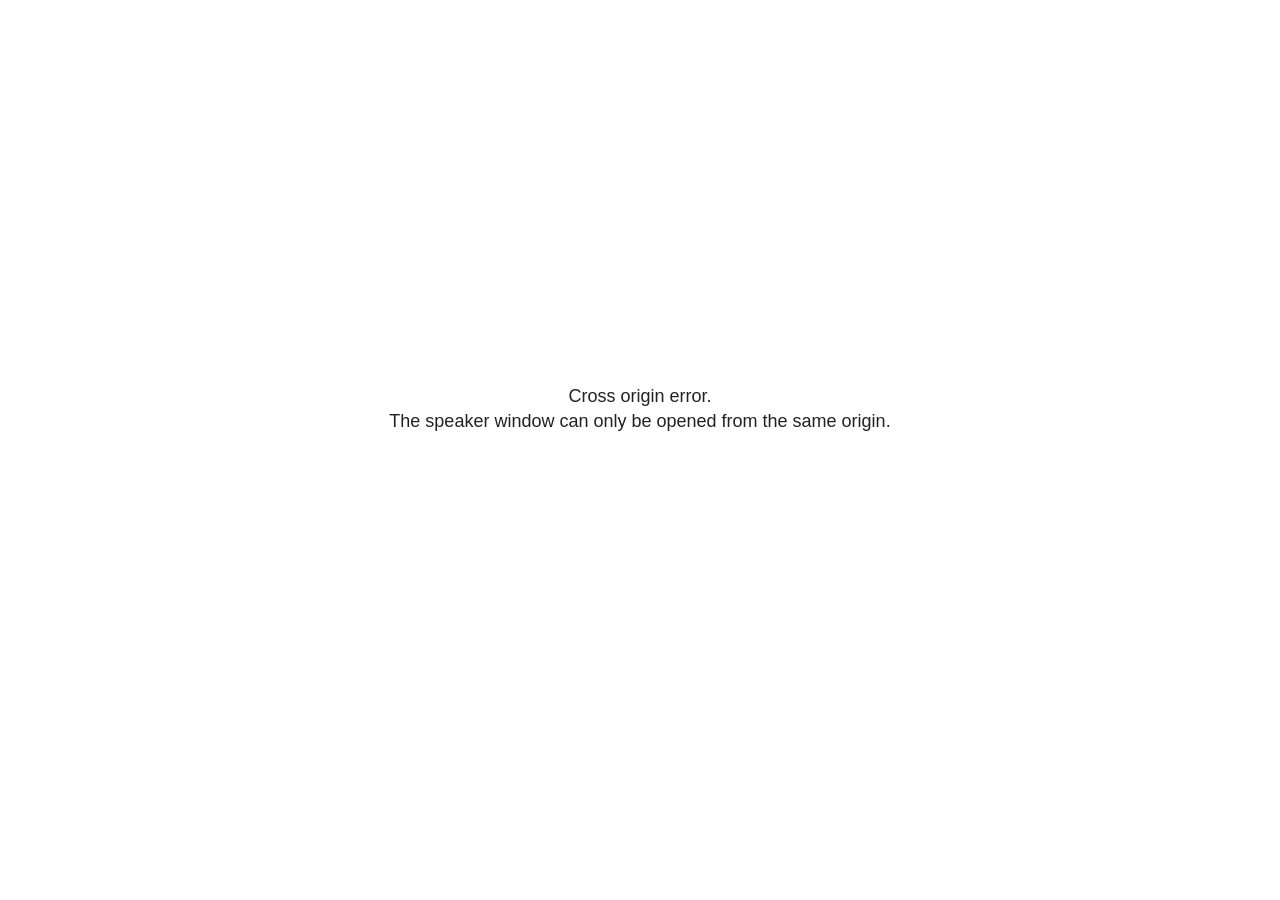
<file: docs/presentation/plugin/notes/speaker-view.html>
<!--
	NOTE: You need to build the notes plugin after making changes to this file.
-->
<html lang="en">
	<head>
		<meta charset="utf-8">

		<title>reveal.js - Speaker View</title>

		<style>
			body {
				font-family: Helvetica;
				font-size: 18px;
			}

			#current-slide,
			#upcoming-slide,
			#speaker-controls {
				padding: 6px;
				box-sizing: border-box;
				-moz-box-sizing: border-box;
			}

			#current-slide iframe,
			#upcoming-slide iframe {
				width: 100%;
				height: 100%;
				border: 1px solid #ddd;
			}

			#current-slide .label,
			#upcoming-slide .label {
				position: absolute;
				top: 10px;
				left: 10px;
				z-index: 2;
			}

			#connection-status {
				position: absolute;
				top: 0;
				left: 0;
				width: 100%;
				height: 100%;
				z-index: 20;
				padding: 30% 20% 20% 20%;
				font-size: 18px;
				color: #222;
				background: #fff;
				text-align: center;
				box-sizing: border-box;
				line-height: 1.4;
			}

			.overlay-element {
				height: 34px;
				line-height: 34px;
				padding: 0 10px;
				text-shadow: none;
				background: rgba( 220, 220, 220, 0.8 );
				color: #222;
				font-size: 14px;
			}

			.overlay-element.interactive:hover {
				background: rgba( 220, 220, 220, 1 );
			}

			#current-slide {
				position: absolute;
				width: 60%;
				height: 100%;
				top: 0;
				left: 0;
				padding-right: 0;
			}

			#upcoming-slide {
				position: absolute;
				width: 40%;
				height: 40%;
				right: 0;
				top: 0;
			}

			/* Speaker controls */
			#speaker-controls {
				position: absolute;
				top: 40%;
				right: 0;
				width: 40%;
				height: 60%;
				overflow: auto;
				font-size: 18px;
			}

				.speaker-controls-time.hidden,
				.speaker-controls-notes.hidden {
					display: none;
				}

				.speaker-controls-time .label,
				.speaker-controls-pace .label,
				.speaker-controls-notes .label {
					text-transform: uppercase;
					font-weight: normal;
					font-size: 0.66em;
					color: #666;
					margin: 0;
				}

				.speaker-controls-time, .speaker-controls-pace {
					border-bottom: 1px solid rgba( 200, 200, 200, 0.5 );
					margin-bottom: 10px;
					padding: 10px 16px;
					padding-bottom: 20px;
					cursor: pointer;
				}

				.speaker-controls-time .reset-button {
					opacity: 0;
					float: right;
					color: #666;
					text-decoration: none;
				}
				.speaker-controls-time:hover .reset-button {
					opacity: 1;
				}

				.speaker-controls-time .timer,
				.speaker-controls-time .clock {
					width: 50%;
				}

				.speaker-controls-time .timer,
				.speaker-controls-time .clock,
				.speaker-controls-time .pacing .hours-value,
				.speaker-controls-time .pacing .minutes-value,
				.speaker-controls-time .pacing .seconds-value {
					font-size: 1.9em;
				}

				.speaker-controls-time .timer {
					float: left;
				}

				.speaker-controls-time .clock {
					float: right;
					text-align: right;
				}

				.speaker-controls-time span.mute {
					opacity: 0.3;
				}

				.speaker-controls-time .pacing-title {
					margin-top: 5px;
				}

				.speaker-controls-time .pacing.ahead {
					color: blue;
				}

				.speaker-controls-time .pacing.on-track {
					color: green;
				}

				.speaker-controls-time .pacing.behind {
					color: red;
				}

				.speaker-controls-notes {
					padding: 10px 16px;
				}

				.speaker-controls-notes .value {
					margin-top: 5px;
					line-height: 1.4;
					font-size: 1.2em;
				}

			/* Layout selector */
			#speaker-layout {
				position: absolute;
				top: 10px;
				right: 10px;
				color: #222;
				z-index: 10;
			}
				#speaker-layout select {
					position: absolute;
					width: 100%;
					height: 100%;
					top: 0;
					left: 0;
					border: 0;
					box-shadow: 0;
					cursor: pointer;
					opacity: 0;

					font-size: 1em;
					background-color: transparent;

					-moz-appearance: none;
					-webkit-appearance: none;
					-webkit-tap-highlight-color: rgba(0, 0, 0, 0);
				}

				#speaker-layout select:focus {
					outline: none;
					box-shadow: none;
				}

			.clear {
				clear: both;
			}

			/* Speaker layout: Wide */
			body[data-speaker-layout="wide"] #current-slide,
			body[data-speaker-layout="wide"] #upcoming-slide {
				width: 50%;
				height: 45%;
				padding: 6px;
			}

			body[data-speaker-layout="wide"] #current-slide {
				top: 0;
				left: 0;
			}

			body[data-speaker-layout="wide"] #upcoming-slide {
				top: 0;
				left: 50%;
			}

			body[data-speaker-layout="wide"] #speaker-controls {
				top: 45%;
				left: 0;
				width: 100%;
				height: 50%;
				font-size: 1.25em;
			}

			/* Speaker layout: Tall */
			body[data-speaker-layout="tall"] #current-slide,
			body[data-speaker-layout="tall"] #upcoming-slide {
				width: 45%;
				height: 50%;
				padding: 6px;
			}

			body[data-speaker-layout="tall"] #current-slide {
				top: 0;
				left: 0;
			}

			body[data-speaker-layout="tall"] #upcoming-slide {
				top: 50%;
				left: 0;
			}

			body[data-speaker-layout="tall"] #speaker-controls {
				padding-top: 40px;
				top: 0;
				left: 45%;
				width: 55%;
				height: 100%;
				font-size: 1.25em;
			}

			/* Speaker layout: Notes only */
			body[data-speaker-layout="notes-only"] #current-slide,
			body[data-speaker-layout="notes-only"] #upcoming-slide {
				display: none;
			}

			body[data-speaker-layout="notes-only"] #speaker-controls {
				padding-top: 40px;
				top: 0;
				left: 0;
				width: 100%;
				height: 100%;
				font-size: 1.25em;
			}

			@media screen and (max-width: 1080px) {
				body[data-speaker-layout="default"] #speaker-controls {
					font-size: 16px;
				}
			}

			@media screen and (max-width: 900px) {
				body[data-speaker-layout="default"] #speaker-controls {
					font-size: 14px;
				}
			}

			@media screen and (max-width: 800px) {
				body[data-speaker-layout="default"] #speaker-controls {
					font-size: 12px;
				}
			}

		</style>
	</head>

	<body>

		<div id="connection-status">Loading speaker view...</div>

		<div id="current-slide"></div>
		<div id="upcoming-slide"><span class="overlay-element label">Upcoming</span></div>
		<div id="speaker-controls">
			<div class="speaker-controls-time">
				<h4 class="label">Time <span class="reset-button">Click to Reset</span></h4>
				<div class="clock">
					<span class="clock-value">0:00 AM</span>
				</div>
				<div class="timer">
					<span class="hours-value">00</span><span class="minutes-value">:00</span><span class="seconds-value">:00</span>
				</div>
				<div class="clear"></div>

				<h4 class="label pacing-title" style="display: none">Pacing – Time to finish current slide</h4>
				<div class="pacing" style="display: none">
					<span class="hours-value">00</span><span class="minutes-value">:00</span><span class="seconds-value">:00</span>
				</div>
			</div>

			<div class="speaker-controls-notes hidden">
				<h4 class="label">Notes</h4>
				<div class="value"></div>
			</div>
		</div>
		<div id="speaker-layout" class="overlay-element interactive">
			<span class="speaker-layout-label"></span>
			<select class="speaker-layout-dropdown"></select>
		</div>

		<script>

			(function() {

				var notes,
					notesValue,
					currentState,
					currentSlide,
					upcomingSlide,
					layoutLabel,
					layoutDropdown,
					pendingCalls = {},
					lastRevealApiCallId = 0,
					connected = false

				var connectionStatus = document.querySelector( '#connection-status' );

				var SPEAKER_LAYOUTS = {
					'default': 'Default',
					'wide': 'Wide',
					'tall': 'Tall',
					'notes-only': 'Notes only'
				};

				setupLayout();

				let openerOrigin;

				try {
					openerOrigin = window.opener.location.origin;
				}
				catch ( error ) { console.warn( error ) }

				// In order to prevent XSS, the speaker view will only run if its
				// opener has the same origin as itself
				if( window.location.origin !== openerOrigin ) {
					connectionStatus.innerHTML = 'Cross origin error.<br>The speaker window can only be opened from the same origin.';
					return;
				}

				var connectionTimeout = setTimeout( function() {
					connectionStatus.innerHTML = 'Error connecting to main window.<br>Please try closing and reopening the speaker view.';
				}, 5000 );

				window.addEventListener( 'message', function( event ) {

					// Validate the origin of all messages to avoid parsing messages
					// that aren't meant for us. Ignore when running off file:// so
					// that the speaker view continues to work without a web server.
					if( window.location.origin !== event.origin && window.location.origin !== 'file://' ) {
						return
					}

					clearTimeout( connectionTimeout );
					connectionStatus.style.display = 'none';

					var data = JSON.parse( event.data );

					// The overview mode is only useful to the reveal.js instance
					// where navigation occurs so we don't sync it
					if( data.state ) delete data.state.overview;

					// Messages sent by the notes plugin inside of the main window
					if( data && data.namespace === 'reveal-notes' ) {
						if( data.type === 'connect' ) {
							handleConnectMessage( data );
						}
						else if( data.type === 'state' ) {
							handleStateMessage( data );
						}
						else if( data.type === 'return' ) {
							pendingCalls[data.callId](data.result);
							delete pendingCalls[data.callId];
						}
					}
					// Messages sent by the reveal.js inside of the current slide preview
					else if( data && data.namespace === 'reveal' ) {
						const supportedEvents = [
							'slidechanged',
							'fragmentshown',
							'fragmenthidden',
							'paused',
							'resumed',
							'previewiframe',
							'previewimage',
							'previewvideo',
							'closeoverlay'
						];

						if( /ready/.test( data.eventName ) ) {
							// Send a message back to notify that the handshake is complete
							window.opener.postMessage( JSON.stringify({ namespace: 'reveal-notes', type: 'connected'} ), '*' );
						}
						else if( supportedEvents.includes( data.eventName ) && currentState !== JSON.stringify( data.state ) ) {
							dispatchStateToMainWindow( data.state );
						}
					}

				} );

				/**
				 * Updates the presentation in the main window to match the state
				 * of the presentation in the notes window.
				 */
				const dispatchStateToMainWindow = debounce(( state ) => {
					window.opener.postMessage( JSON.stringify({ method: 'setState', args: [ state ]} ), '*' );
				}, 500);

				/**
				 * Asynchronously calls the Reveal.js API of the main frame.
				 */
				function callRevealApi( methodName, methodArguments, callback ) {

					var callId = ++lastRevealApiCallId;
					pendingCalls[callId] = callback;
					window.opener.postMessage( JSON.stringify( {
						namespace: 'reveal-notes',
						type: 'call',
						callId: callId,
						methodName: methodName,
						arguments: methodArguments
					} ), '*' );

				}

				/**
				 * Called when the main window is trying to establish a
				 * connection.
				 */
				function handleConnectMessage( data ) {

					if( connected === false ) {
						connected = true;

						setupIframes( data );
						setupKeyboard();
						setupNotes();
						setupTimer();
						setupHeartbeat();
					}

				}

				/**
				 * Called when the main window sends an updated state.
				 */
				function handleStateMessage( data ) {

					// Store the most recently set state to avoid circular loops
					// applying the same state
					currentState = JSON.stringify( data.state );

					// No need for updating the notes in case of fragment changes
					if ( data.notes ) {
						notes.classList.remove( 'hidden' );
						notesValue.style.whiteSpace = data.whitespace;
						if( data.markdown ) {
							notesValue.innerHTML = marked( data.notes );
						}
						else {
							notesValue.innerHTML = data.notes;
						}
					}
					else {
						notes.classList.add( 'hidden' );
					}

					// Don't show lightboxes in the upcoming slide
					const { previewVideo, previewImage, previewIframe, ...upcomingState } = data.state;

					// Update the note slides
					currentSlide.contentWindow.postMessage( JSON.stringify({ method: 'setState', args: [ data.state ] }), '*' );
					upcomingSlide.contentWindow.postMessage( JSON.stringify({ method: 'setState', args: [ upcomingState ] }), '*' );
					upcomingSlide.contentWindow.postMessage( JSON.stringify({ method: 'next' }), '*' );

				}

				// Limit to max one state update per X ms
				handleStateMessage = debounce( handleStateMessage, 200 );

				/**
				 * Forward keyboard events to the current slide window.
				 * This enables keyboard events to work even if focus
				 * isn't set on the current slide iframe.
				 *
				 * Block F5 default handling, it reloads and disconnects
				 * the speaker notes window.
				 */
				function setupKeyboard() {

					document.addEventListener( 'keydown', function( event ) {
						if( event.keyCode === 116 || ( event.metaKey && event.keyCode === 82 ) ) {
							event.preventDefault();
							return false;
						}
						currentSlide.contentWindow.postMessage( JSON.stringify({ method: 'triggerKey', args: [ event.keyCode ] }), '*' );
					} );

				}

				/**
				 * Creates the preview iframes.
				 */
				function setupIframes( data ) {

					var params = [
						'receiver',
						'progress=false',
						'history=false',
						'transition=none',
						'autoSlide=0',
						'backgroundTransition=none'
					].join( '&' );

					var urlSeparator = /\?/.test(data.url) ? '&' : '?';
					var hash = '#/' + data.state.indexh + '/' + data.state.indexv;
					var currentURL = data.url + urlSeparator + params + '&scrollActivationWidth=false&postMessageEvents=true' + hash;
					var upcomingURL = data.url + urlSeparator + params + '&scrollActivationWidth=false&controls=false' + hash;

					currentSlide = document.createElement( 'iframe' );
					currentSlide.setAttribute( 'width', 1280 );
					currentSlide.setAttribute( 'height', 1024 );
					currentSlide.setAttribute( 'src', currentURL );
					document.querySelector( '#current-slide' ).appendChild( currentSlide );

					upcomingSlide = document.createElement( 'iframe' );
					upcomingSlide.setAttribute( 'width', 640 );
					upcomingSlide.setAttribute( 'height', 512 );
					upcomingSlide.setAttribute( 'src', upcomingURL );
					document.querySelector( '#upcoming-slide' ).appendChild( upcomingSlide );

				}

				/**
				 * Setup the notes UI.
				 */
				function setupNotes() {

					notes = document.querySelector( '.speaker-controls-notes' );
					notesValue = document.querySelector( '.speaker-controls-notes .value' );

				}

				/**
				 * We send out a heartbeat at all times to ensure we can
				 * reconnect with the main presentation window after reloads.
				 */
				function setupHeartbeat() {

					setInterval( () => {
						window.opener.postMessage( JSON.stringify({ namespace: 'reveal-notes', type: 'heartbeat'} ), '*' );
					}, 1000 );

				}

				function getTimings( callback ) {

					callRevealApi( 'getSlidesAttributes', [], function ( slideAttributes ) {
						callRevealApi( 'getConfig', [], function ( config ) {
							var totalTime = config.totalTime;
							var minTimePerSlide = config.minimumTimePerSlide || 0;
							var defaultTiming = config.defaultTiming;
							if ((defaultTiming == null) && (totalTime == null)) {
								callback(null);
								return;
							}
							// Setting totalTime overrides defaultTiming
							if (totalTime) {
								defaultTiming = 0;
							}
							var timings = [];
							for ( var i in slideAttributes ) {
								var slide = slideAttributes[ i ];
								var timing = defaultTiming;
								if( slide.hasOwnProperty( 'data-timing' )) {
									var t = slide[ 'data-timing' ];
									timing = parseInt(t);
									if( isNaN(timing) ) {
										console.warn("Could not parse timing '" + t + "' of slide " + i + "; using default of " + defaultTiming);
										timing = defaultTiming;
									}
								}
								timings.push(timing);
							}
							if ( totalTime ) {
								// After we've allocated time to individual slides, we summarize it and
								// subtract it from the total time
								var remainingTime = totalTime - timings.reduce( function(a, b) { return a + b; }, 0 );
								// The remaining time is divided by the number of slides that have 0 seconds
								// allocated at the moment, giving the average time-per-slide on the remaining slides
								var remainingSlides = (timings.filter( function(x) { return x == 0 }) ).length
								var timePerSlide = Math.round( remainingTime / remainingSlides, 0 )
								// And now we replace every zero-value timing with that average
								timings = timings.map( function(x) { return (x==0 ? timePerSlide : x) } );
							}
							var slidesUnderMinimum = timings.filter( function(x) { return (x < minTimePerSlide) } ).length
							if ( slidesUnderMinimum ) {
								message = "The pacing time for " + slidesUnderMinimum + " slide(s) is under the configured minimum of " + minTimePerSlide + " seconds. Check the data-timing attribute on individual slides, or consider increasing the totalTime or minimumTimePerSlide configuration options (or removing some slides).";
								alert(message);
							}
							callback( timings );
						} );
					} );

				}

				/**
				 * Return the number of seconds allocated for presenting
				 * all slides up to and including this one.
				 */
				function getTimeAllocated( timings, callback ) {

					callRevealApi( 'getSlidePastCount', [], function ( currentSlide ) {
						var allocated = 0;
						for (var i in timings.slice(0, currentSlide + 1)) {
							allocated += timings[i];
						}
						callback( allocated );
					} );

				}

				/**
				 * Create the timer and clock and start updating them
				 * at an interval.
				 */
				function setupTimer() {

					var start = new Date(),
					timeEl = document.querySelector( '.speaker-controls-time' ),
					clockEl = timeEl.querySelector( '.clock-value' ),
					hoursEl = timeEl.querySelector( '.hours-value' ),
					minutesEl = timeEl.querySelector( '.minutes-value' ),
					secondsEl = timeEl.querySelector( '.seconds-value' ),
					pacingTitleEl = timeEl.querySelector( '.pacing-title' ),
					pacingEl = timeEl.querySelector( '.pacing' ),
					pacingHoursEl = pacingEl.querySelector( '.hours-value' ),
					pacingMinutesEl = pacingEl.querySelector( '.minutes-value' ),
					pacingSecondsEl = pacingEl.querySelector( '.seconds-value' );

					var timings = null;
					getTimings( function ( _timings ) {

						timings = _timings;
						if (_timings !== null) {
							pacingTitleEl.style.removeProperty('display');
							pacingEl.style.removeProperty('display');
						}

						// Update once directly
						_updateTimer();

						// Then update every second
						setInterval( _updateTimer, 1000 );

					} );


					function _resetTimer() {

						if (timings == null) {
							start = new Date();
							_updateTimer();
						}
						else {
							// Reset timer to beginning of current slide
							getTimeAllocated( timings, function ( slideEndTimingSeconds ) {
								var slideEndTiming = slideEndTimingSeconds * 1000;
								callRevealApi( 'getSlidePastCount', [], function ( currentSlide ) {
									var currentSlideTiming = timings[currentSlide] * 1000;
									var previousSlidesTiming = slideEndTiming - currentSlideTiming;
									var now = new Date();
									start = new Date(now.getTime() - previousSlidesTiming);
									_updateTimer();
								} );
							} );
						}

					}

					timeEl.addEventListener( 'click', function() {
						_resetTimer();
						return false;
					} );

					function _displayTime( hrEl, minEl, secEl, time) {

						var sign = Math.sign(time) == -1 ? "-" : "";
						time = Math.abs(Math.round(time / 1000));
						var seconds = time % 60;
						var minutes = Math.floor( time / 60 ) % 60 ;
						var hours = Math.floor( time / ( 60 * 60 )) ;
						hrEl.innerHTML = sign + zeroPadInteger( hours );
						if (hours == 0) {
							hrEl.classList.add( 'mute' );
						}
						else {
							hrEl.classList.remove( 'mute' );
						}
						minEl.innerHTML = ':' + zeroPadInteger( minutes );
						if (hours == 0 && minutes == 0) {
							minEl.classList.add( 'mute' );
						}
						else {
							minEl.classList.remove( 'mute' );
						}
						secEl.innerHTML = ':' + zeroPadInteger( seconds );
					}

					function _updateTimer() {

						var diff, hours, minutes, seconds,
						now = new Date();

						diff = now.getTime() - start.getTime();

						clockEl.innerHTML = now.toLocaleTimeString( 'en-US', { hour12: true, hour: '2-digit', minute:'2-digit' } );
						_displayTime( hoursEl, minutesEl, secondsEl, diff );
						if (timings !== null) {
							_updatePacing(diff);
						}

					}

					function _updatePacing(diff) {

						getTimeAllocated( timings, function ( slideEndTimingSeconds ) {
							var slideEndTiming = slideEndTimingSeconds * 1000;

							callRevealApi( 'getSlidePastCount', [], function ( currentSlide ) {
								var currentSlideTiming = timings[currentSlide] * 1000;
								var timeLeftCurrentSlide = slideEndTiming - diff;
								if (timeLeftCurrentSlide < 0) {
									pacingEl.className = 'pacing behind';
								}
								else if (timeLeftCurrentSlide < currentSlideTiming) {
									pacingEl.className = 'pacing on-track';
								}
								else {
									pacingEl.className = 'pacing ahead';
								}
								_displayTime( pacingHoursEl, pacingMinutesEl, pacingSecondsEl, timeLeftCurrentSlide );
							} );
						} );
					}

				}

				/**
				 * Sets up the speaker view layout and layout selector.
				 */
				function setupLayout() {

					layoutDropdown = document.querySelector( '.speaker-layout-dropdown' );
					layoutLabel = document.querySelector( '.speaker-layout-label' );

					// Render the list of available layouts
					for( var id in SPEAKER_LAYOUTS ) {
						var option = document.createElement( 'option' );
						option.setAttribute( 'value', id );
						option.textContent = SPEAKER_LAYOUTS[ id ];
						layoutDropdown.appendChild( option );
					}

					// Monitor the dropdown for changes
					layoutDropdown.addEventListener( 'change', function( event ) {

						setLayout( layoutDropdown.value );

					}, false );

					// Restore any currently persisted layout
					setLayout( getLayout() );

				}

				/**
				 * Sets a new speaker view layout. The layout is persisted
				 * in local storage.
				 */
				function setLayout( value ) {

					var title = SPEAKER_LAYOUTS[ value ];

					layoutLabel.innerHTML = 'Layout' + ( title ? ( ': ' + title ) : '' );
					layoutDropdown.value = value;

					document.body.setAttribute( 'data-speaker-layout', value );

					// Persist locally
					if( supportsLocalStorage() ) {
						window.localStorage.setItem( 'reveal-speaker-layout', value );
					}

				}

				/**
				 * Returns the ID of the most recently set speaker layout
				 * or our default layout if none has been set.
				 */
				function getLayout() {

					if( supportsLocalStorage() ) {
						var layout = window.localStorage.getItem( 'reveal-speaker-layout' );
						if( layout ) {
							return layout;
						}
					}

					// Default to the first record in the layouts hash
					for( var id in SPEAKER_LAYOUTS ) {
						return id;
					}

				}

				function supportsLocalStorage() {

					try {
						localStorage.setItem('test', 'test');
						localStorage.removeItem('test');
						return true;
					}
					catch( e ) {
						return false;
					}

				}

				function zeroPadInteger( num ) {

					var str = '00' + parseInt( num );
					return str.substring( str.length - 2 );

				}

				/**
				 * Limits the frequency at which a function can be called.
				 */
				function debounce( fn, ms ) {

					var lastTime = 0,
						timeout;

					return function() {

						var args = arguments;
						var context = this;

						clearTimeout( timeout );

						var timeSinceLastCall = Date.now() - lastTime;
						if( timeSinceLastCall > ms ) {
							fn.apply( context, args );
							lastTime = Date.now();
						}
						else {
							timeout = setTimeout( function() {
								fn.apply( context, args );
								lastTime = Date.now();
							}, ms - timeSinceLastCall );
						}

					}

				}

			})();

		</script>
	</body>
</html>
</file>
